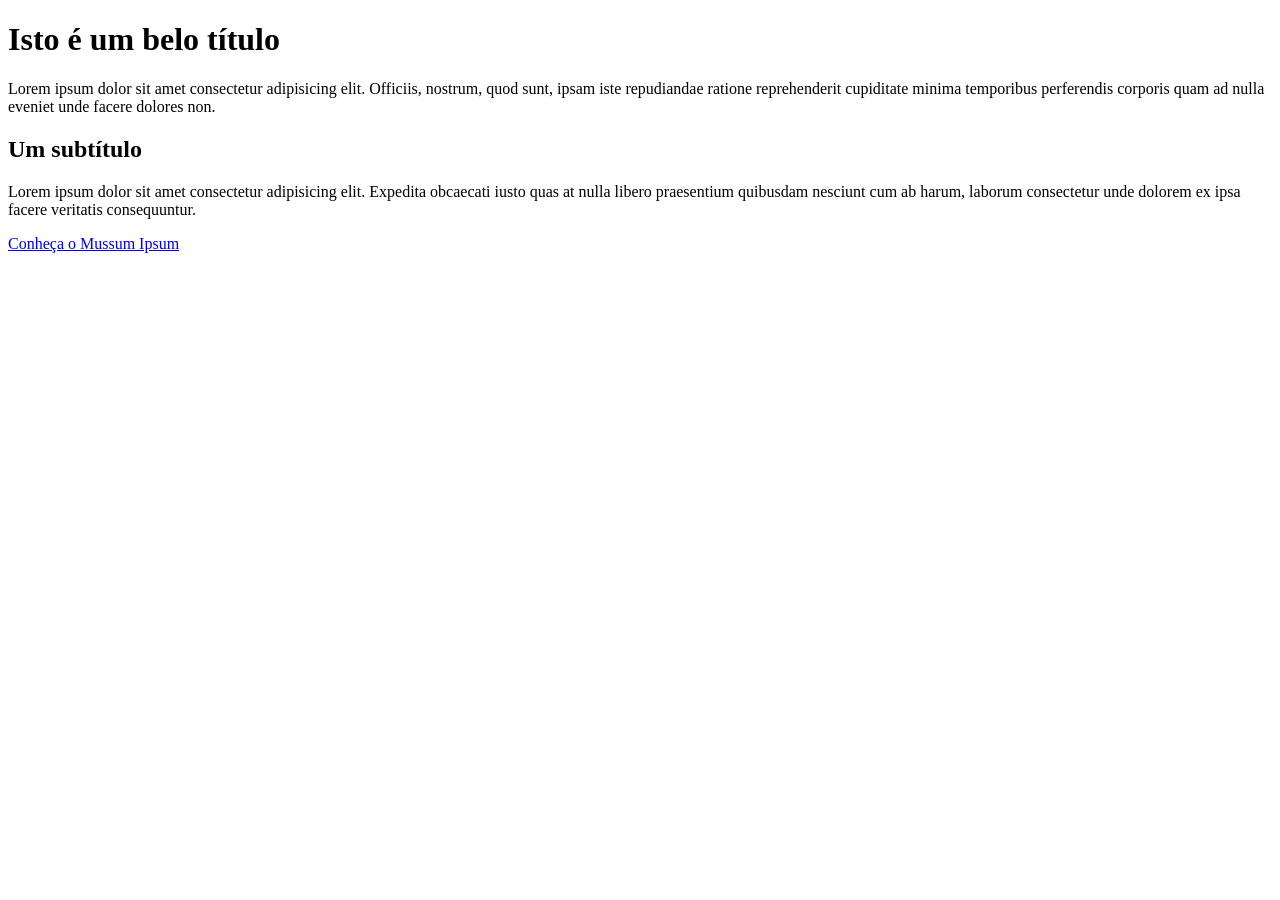
<file: introhtml/index.html>
<!DOCTYPE html>
<html>
  <head>
    <meta charset="utf-8" />
    <title>Intro HTML</title>
  </head>
  <body>
    <h1>Isto é um belo título</h1>

    <p>
      Lorem ipsum dolor sit amet consectetur adipisicing elit. Officiis,
      nostrum, quod sunt, ipsam iste repudiandae ratione reprehenderit
      cupiditate minima temporibus perferendis corporis quam ad nulla eveniet
      unde facere dolores non.
    </p>

    <h2>Um subtítulo</h2>

    <p>
      Lorem ipsum dolor sit amet consectetur adipisicing elit. Expedita
      obcaecati iusto quas at nulla libero praesentium quibusdam nesciunt cum ab
      harum, laborum consectetur unde dolorem ex ipsa facere veritatis
      consequuntur.
    </p>

    <a href="http://www.mussumipsum.com">Conheça o Mussum Ipsum</a>
  </body>
</html>
</file>
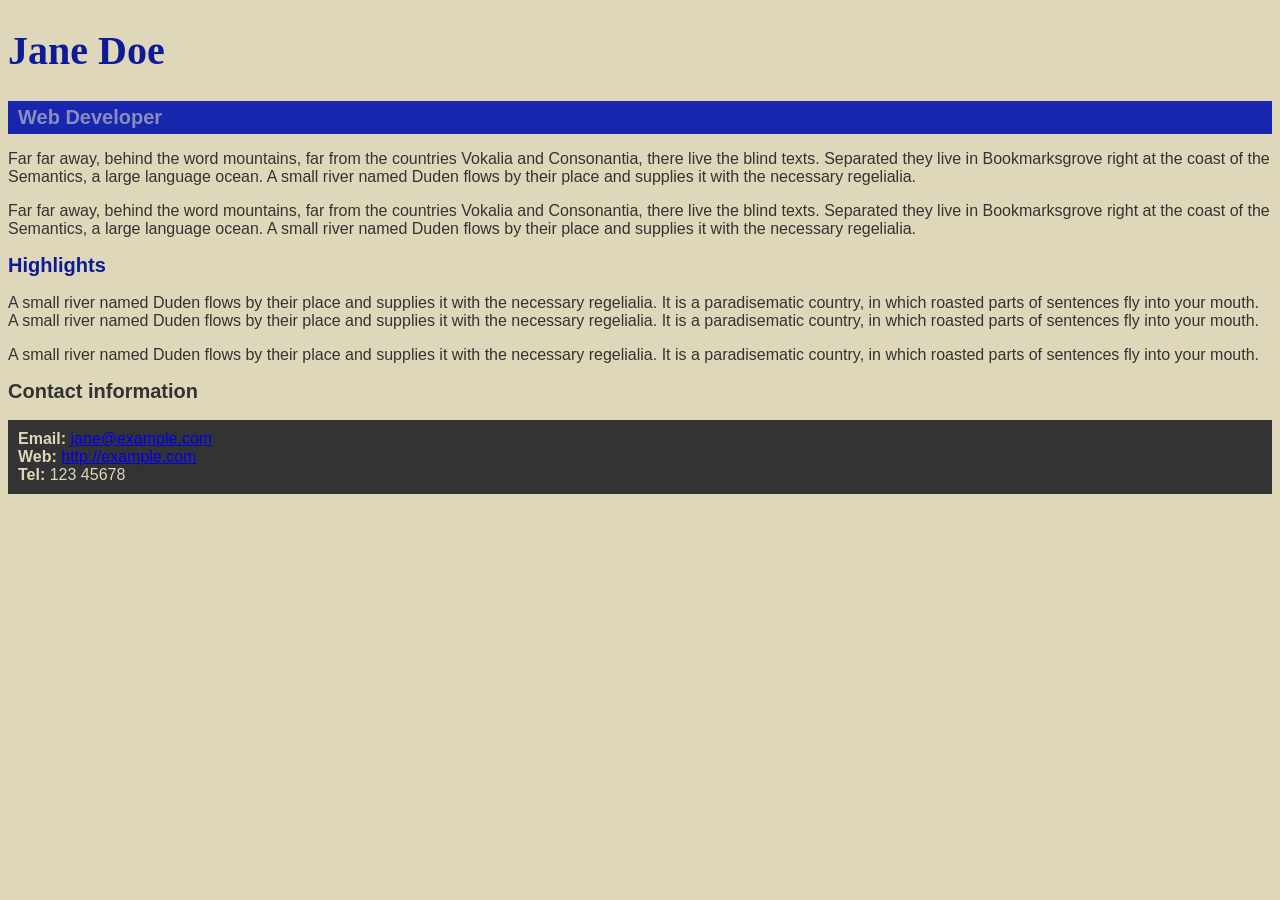
<file: introcss/mesa2/index.html>
<!DOCTYPE html>
<html lang="en">
  <head>
    <meta charset="utf-8" />
    <title>Jane Doe</title>
    <link rel="stylesheet" href="css/style.css" />
  </head>

  <body>
    <header>
      <h1>Jane Doe</h1>
      <div class="job-title">Web Developer</div>
    </header>

    <main>
      <p>
        Far far away, behind the word mountains, far from the countries Vokalia
        and Consonantia, there live the blind texts. Separated they live in
        Bookmarksgrove right at the coast of the Semantics, a large language
        ocean. A small river named Duden flows by their place and supplies it
        with the necessary regelialia.
      </p>
      <p>
        Far far away, behind the word mountains, far from the countries Vokalia
        and Consonantia, there live the blind texts. Separated they live in
        Bookmarksgrove right at the coast of the Semantics, a large language
        ocean. A small river named Duden flows by their place and supplies it
        with the necessary regelialia.
      </p>

      <h2 id="high">Highlights</h2>

      <p>
        A small river named Duden flows by their place and supplies it with the
        necessary regelialia. It is a paradisematic country, in which roasted
        parts of sentences fly into your mouth. A small river named Duden flows
        by their place and supplies it with the necessary regelialia. It is a
        paradisematic country, in which roasted parts of sentences fly into your
        mouth.
      </p>
      <p>
        A small river named Duden flows by their place and supplies it with the
        necessary regelialia. It is a paradisematic country, in which roasted
        parts of sentences fly into your mouth.
      </p>
    </main>

    <footer>
      <h2>Contact information</h2>
      <ul>
        <li>
          <strong>Email:</strong>
          <a href="mailto:jane@example.com">jane@example.com</a>
        </li>
        <li>
          <strong>Web:</strong>
          <a href="http://example.com">http://example.com</a>
        </li>
        <li><strong>Tel:</strong> 123 45678</li>
      </ul>
    </footer>
  </body>
</html>
</file>
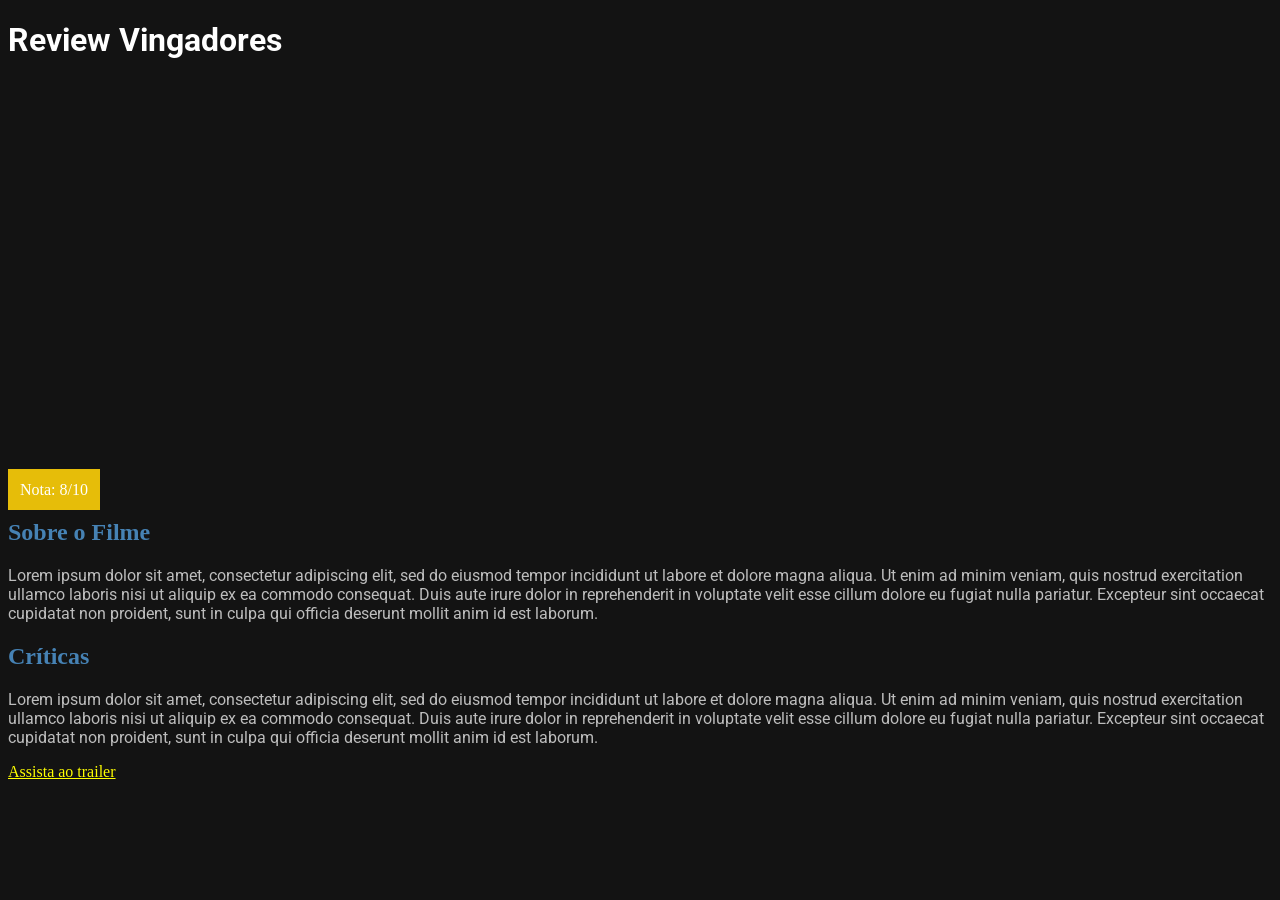
<file: introcss/mesa3/index.html>
<!DOCTYPE html>
<html lang="en">
  <head>
    <meta charset="UTF-8" />
    <meta http-equiv="X-UA-Compatible" content="IE=edge" />
    <meta name="viewport" content="width=device-width, initial-scale=1.0" />
    <link rel="stylesheet" href="css/style.css" />
    <title>Review</title>
  </head>
  <body>
    <h1>Review Vingadores</h1>

    <div class="media-picture"></div>

    <span class="review-score">Nota: 8/10</span>

    <h2>Sobre o Filme</h2>

    <p>
      Lorem ipsum dolor sit amet, consectetur adipiscing elit, sed do eiusmod
      tempor incididunt ut labore et dolore magna aliqua. Ut enim ad minim
      veniam, quis nostrud exercitation ullamco laboris nisi ut aliquip ex ea
      commodo consequat. Duis aute irure dolor in reprehenderit in voluptate
      velit esse cillum dolore eu fugiat nulla pariatur. Excepteur sint occaecat
      cupidatat non proident, sunt in culpa qui officia deserunt mollit anim id
      est laborum.
    </p>

    <h2>Críticas</h2>

    <p>
      Lorem ipsum dolor sit amet, consectetur adipiscing elit, sed do eiusmod
      tempor incididunt ut labore et dolore magna aliqua. Ut enim ad minim
      veniam, quis nostrud exercitation ullamco laboris nisi ut aliquip ex ea
      commodo consequat. Duis aute irure dolor in reprehenderit in voluptate
      velit esse cillum dolore eu fugiat nulla pariatur. Excepteur sint occaecat
      cupidatat non proident, sunt in culpa qui officia deserunt mollit anim id
      est laborum.
    </p>

    <a href="https://www.youtube.com/watch?v=6ZfuNTqbHE8">Assista ao trailer</a>
  </body>
</html>
</file>
<file: introcss/mesa2/css/style.css>
body {
  background-color: rgb(223, 215, 185);
  font-family: Arial, Helvetica, sans-serif;
  color: rgb(51, 51, 51);
}

h1 {
  color: #0d1b97;
  font-family: Georgia, "Times New Roman", Times, serif;
  font-size: 40px;
}

h2,
.job-title {
  font-size: 20px;
}

.job-title {
  background-color: #1726ad;
  color: #898dbe;
  font-weight: bold;
  padding: 5px 10px 5px 10px;
}

#high {
  color: rgb(13, 27, 151);
}

ul {
  padding: 10px;
  background-color: #333333;
  color: rgb(223, 215, 185);
}
</file>
<file: introcss/mesa3/css/style.css>
@import url("https://fonts.googleapis.com/css2?family=Roboto:wght@500&display=swap");

body {
  background-color: #131313;
}

h1 {
  font-family: "Roboto", sans-serif;
  color: white;
}

h2 {
  color: steelblue;
}

p {
  color: #bdbdbd;
  font-family: "Roboto";
}

a {
  color: yellow;
}

.media-picture {
  width: 100%;
  height: 400px;
  background-image: url("https://free4kwallpapers.com/uploads/wallpaper/avengers-infinity-war-theatrical-high-res-wallpaper-2560x1440-wallpaper.jpg");
  background-position: center;
  background-size: cover;
}

.review-score {
  color: white;
  background-color: #e6bd09;
  padding: 12px;
}
</file>
